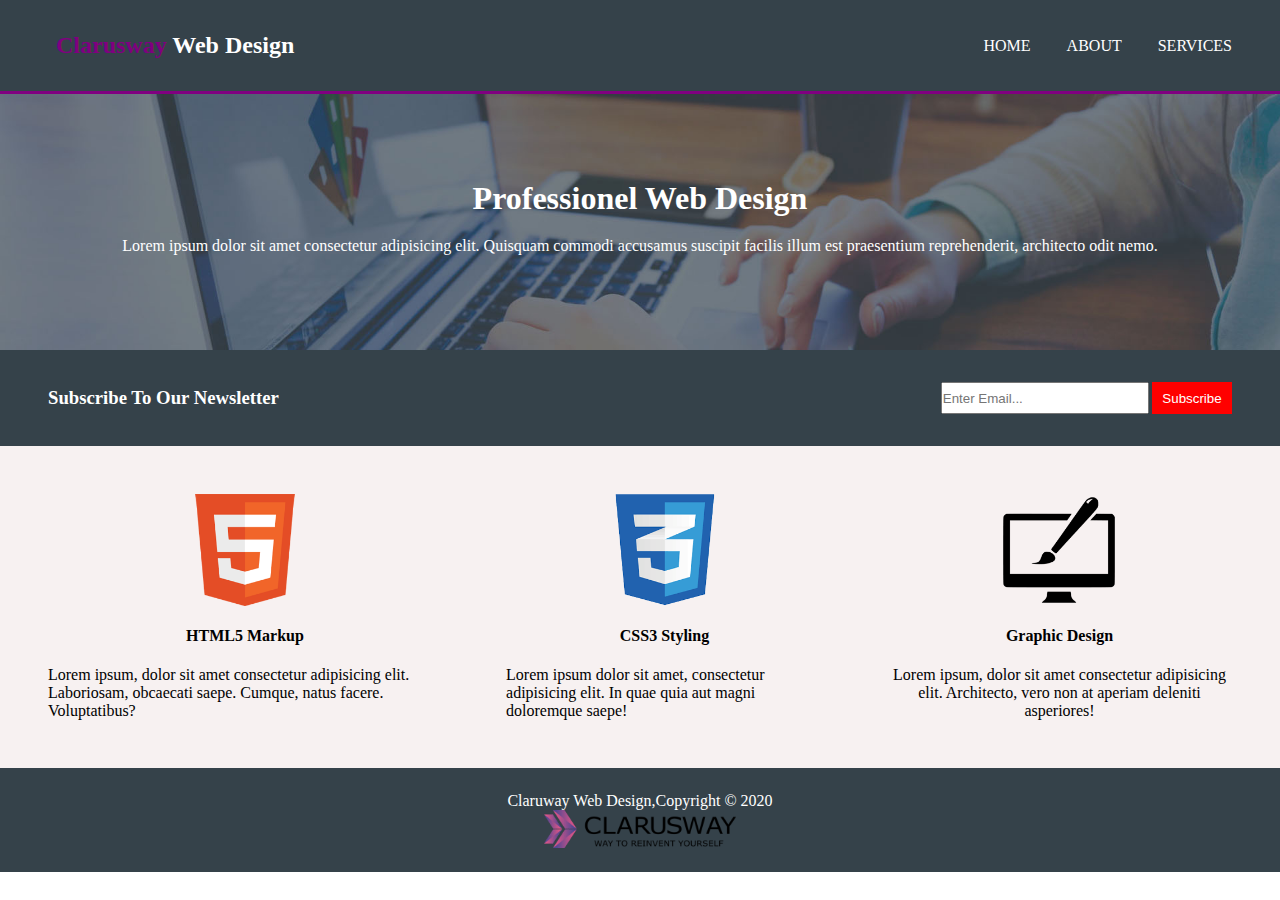
<file: index.html>
<!DOCTYPE html>
<html lang="en">
  <head>
    <meta charset="UTF-8" />
    <meta http-equiv="X-UA-Compatible" content="IE=edge" />
    <meta name="viewport" content="width=device-width, initial-scale=1.0" />
    <title>Clarusway Web Design</title>
    <link rel="stylesheet" href="index.css" />
  </head>
  <body>
    <div class="container">
      <div class="header">
        <div class="header--left">
          <h2><span>Clarusway</span> Web Design</h2>
        </div>
        <div class="header--right">
          <nav>
            <a href="./index.html"> HOME</a>
            <a href="./index1.html">ABOUT</a>
            <a href="./index2.html">SERVICES</a>
          </nav>
        </div>
      </div>
      <div class="main1">
        <h1>Professionel Web Design</h1>
        <p>
          Lorem ipsum dolor sit amet consectetur adipisicing elit. Quisquam
          commodi accusamus suscipit facilis illum est praesentium
          reprehenderit, architecto odit nemo.
        </p>
      </div>
      <div class="main2">
        <div class="main2--left">
          <h3>Subscribe To Our Newsletter</h3>
        </div>
        <div class="main2--right">
          <input type="email" name="" id="main2--right-input" placeholder="Enter Email..." />
          <input type="submit" value="Subscribe" id="main2--right-submit_btn"/>
        </div>
      </div>
      <div class="main3">
        <div class="main3--html">
          <img id="img_html" src="./images/logo_html.png" alt="html_logo" />
          <h4>HTML5 Markup</h4>
          <p id="main--p-tag">
            Lorem ipsum, dolor sit amet consectetur adipisicing elit.
            Laboriosam, obcaecati saepe. Cumque, natus facere. Voluptatibus?
          </p>
        </div>
        <div class="main3--css">
          <img id="img_css"src="./images/logo_css.png" alt="css_logo" />
          <h4>CSS3 Styling</h4>
          <p id="main--p-tag">
            Lorem ipsum dolor sit amet, consectetur adipisicing elit. In quae
            quia aut magni doloremque saepe!
          </p>
        </div>
        <div class="main3--graphic_design">
          <img id="img_graphic"src="./images/logo_brush.png" alt="graphic_logo" />
          <h4>Graphic Design</h4>
          <p id="main3--p-tag">
            Lorem ipsum, dolor sit amet consectetur adipisicing elit.
            Architecto, vero non at aperiam deleniti asperiores!
          </p>
        </div>
      </div>
    </div>
    <footer><p id="footer--content">Claruway Web Design,Copyright © 2020</p>
      <img id="footer--logo" src="./images/clarusway_logo.png" alt="clarusway_logo">
    </footer>
  </body>
  
</html>
</file>
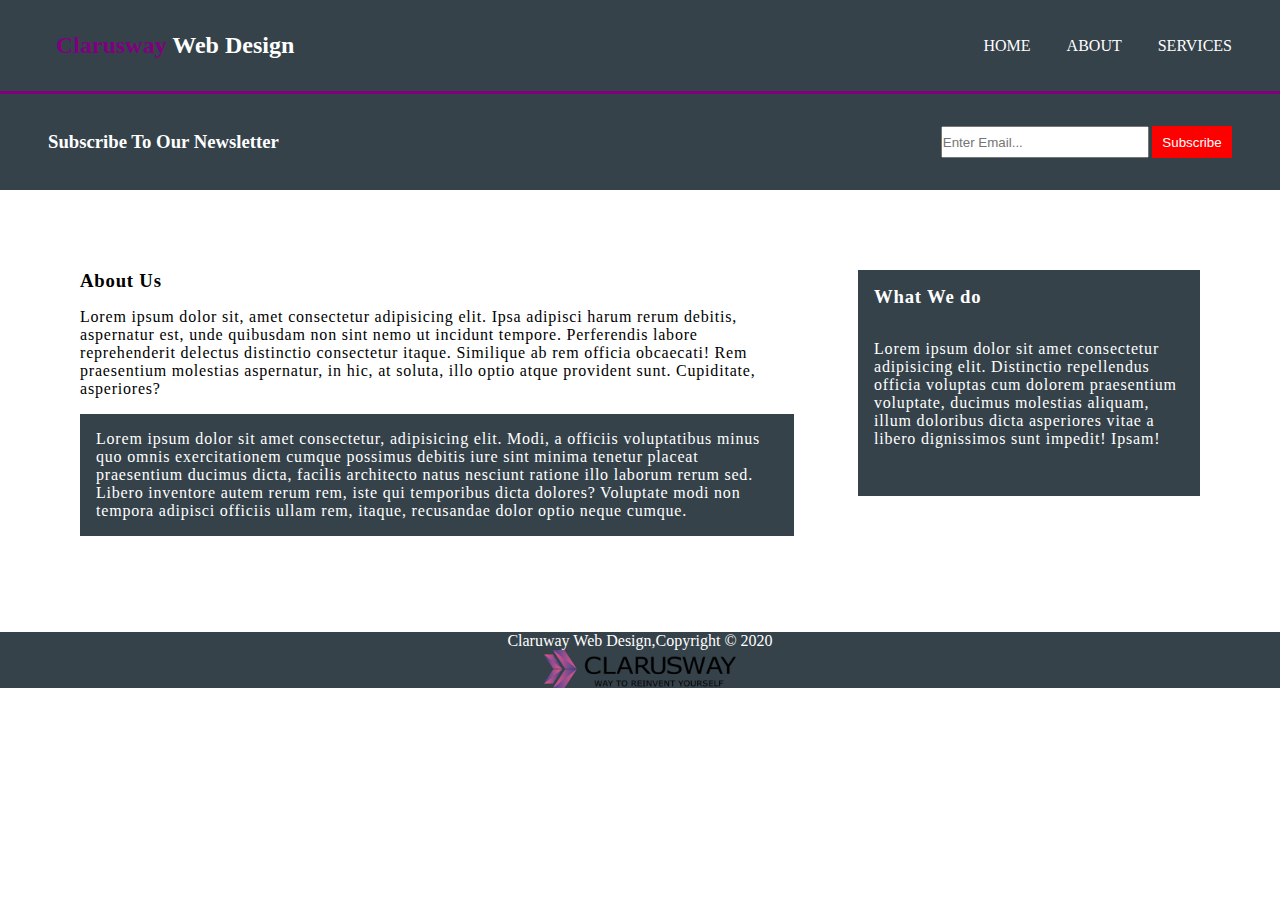
<file: index1.html>
<!DOCTYPE html>
<html lang="en">
  <head>
    <meta charset="UTF-8" />
    <meta http-equiv="X-UA-Compatible" content="IE=edge" />
    <meta name="viewport" content="width=device-width, initial-scale=1.0" />
    <title>About</title>
    <link rel="stylesheet" href="index1.css" />
  </head>
  <body>
    <div class="container">
      <div class="header">
        <div class="header--left">
          <h2><span>Clarusway</span> Web Design</h2>
        </div>
        <div class="header--right">
          <nav>
            <a href="./index.html">HOME</a>
            <a href="./index1.html">ABOUT</a>
            <a href="index2.html">SERVICES</a>
          </nav>
        </div>
      </div>
      <div class="main1">
        <div class="main1--left">
          <h3>Subscribe To Our Newsletter</h3>
        </div>
        <div class="main1--right">
          <input
            type="email"
            name=""
            id="main1--right-email-input"
            placeholder="Enter Email..."
          />
          <input
            type="submit"
            value="Subscribe"
            id="main1-right-submit-input"
          />
        </div>
      </div>
      <div class="main2">
        <div class="main2--about">
          <h3>About Us</h3>
          <p id="main2--about-content1">
            Lorem ipsum dolor sit, amet consectetur adipisicing elit. Ipsa
            adipisci harum rerum debitis, aspernatur est, unde quibusdam non
            sint nemo ut incidunt tempore. Perferendis labore reprehenderit
            delectus distinctio consectetur itaque. Similique ab rem officia
            obcaecati! Rem praesentium molestias aspernatur, in hic, at soluta,
            illo optio atque provident sunt. Cupiditate, asperiores?
          </p>
          <p id="main2--about-content2">
            Lorem ipsum dolor sit amet consectetur, adipisicing elit. Modi, a
            officiis voluptatibus minus quo omnis exercitationem cumque possimus
            debitis iure sint minima tenetur placeat praesentium ducimus dicta,
            facilis architecto natus nesciunt ratione illo laborum rerum sed.
            Libero inventore autem rerum rem, iste qui temporibus dicta dolores?
            Voluptate modi non tempora adipisci officiis ullam rem, itaque,
            recusandae dolor optio neque cumque.
          </p>
        </div>
        <div>
        <div class="main2-what-we-do">
            <h3>What We do</h3>
          <p id="main2--what-we-do-content">
            Lorem ipsum dolor sit amet consectetur adipisicing elit. Distinctio
            repellendus officia voluptas cum dolorem praesentium voluptate,
            ducimus molestias aliquam, illum doloribus dicta asperiores vitae a
            libero dignissimos sunt impedit! Ipsam!
          </p>
        </div>
        </div>
      </div>
      <div class="footer">
        <p id="footer--content">Claruway Web Design,Copyright © 2020</p>
        <img id="footer--logo" src="./images/clarusway_logo.png" alt="clarusway_logo"/>
      </div>
    </div>
  </body>
</html>
</file>
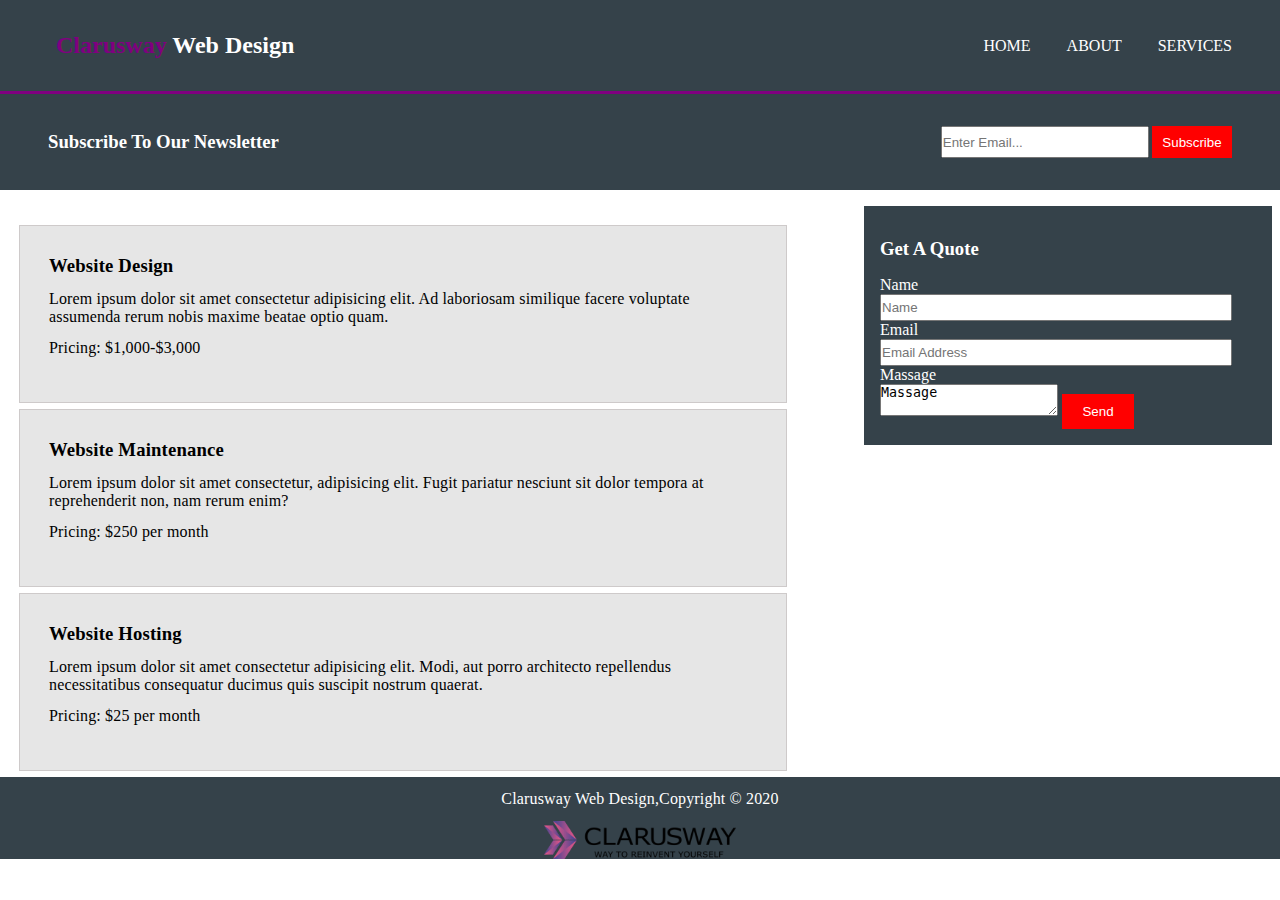
<file: index2.html>
<!DOCTYPE html>
<html lang="en">
  <head>
    <meta charset="UTF-8" />
    <meta http-equiv="X-UA-Compatible" content="IE=edge" />
    <meta name="viewport" content="width=device-width, initial-scale=1.0" />
    <title>Services</title>
    <link rel="stylesheet" href="index2.css" />
  </head>
  <body>
    <div class="container">
        <div class="header">
          <div class="header--left">
              <h2><span>Clarusway</span> Web Design</h2>
            </div>
            <div class="header--right">
              <nav>
                <a href="./index.html">HOME</a>
                <a href="./index1.html">ABOUT</a>
                <a href="./index2.html">SERVICES</a>
              </nav>
            </div>
        </div>
        <div class="main1">
            <div class="main1--left">
              <h3>Subscribe To Our Newsletter</h3>
            </div>
            <div class="main1--right">
              <input type="email" name="" id="main1--right-email-input" placeholder="Enter Email..."/>
              <input type="submit" value="Subscribe" id="main1-right-submit-input"/>
            </div>
        </div>
      <div class="main2">
            <div class="main2-services">
                <div class="main2--design">
                    <h3>Website Design</h3>
                        <p>
                        Lorem ipsum dolor sit amet consectetur adipisicing elit. Ad
                         laboriosam similique facere voluptate assumenda rerum nobis maxime
                        beatae optio quam.
                    </p>
                    <p>Pricing: $1,000-$3,000</p>
                </div>
                <div class="main2--maintenance">
                    <h3>Website Maintenance</h3>
                     <p>
                    Lorem ipsum dolor sit amet consectetur, adipisicing elit. Fugit
                    pariatur nesciunt sit dolor tempora at reprehenderit non, nam
                    rerum enim?
                    </p>
                    <p>Pricing: $250 per month</p>
                </div>    
                <div class="main2--hosting">
                    <h3>Website Hosting</h3>
                    <p>
                     Lorem ipsum dolor sit amet consectetur adipisicing elit. Modi,
                    aut porro architecto repellendus necessitatibus consequatur
                    ducimus quis suscipit nostrum quaerat.
                    </p>
                    <p>Pricing: $25 per month</p>
                </div>
            </div>
            <div class="main2--form">
                <div class="main2--form-content">
                <h3>Get A Quote</h3>
                <form action="">
                <label for="name">Name</label><br>
                <input type="text" name="name" id="main1--form-name" placeholder="Name"><br>
                <label for="email">Email</label><br>
                <input type="email" name="email" id="main1--form-email" placeholder="Email Address"><br>
                <label for="main1--form-textarea">Massage</label><br>
                <textarea name="massage" id="main1--form-textarea">Massage</textarea>
                <input type="submit" value="Send" id="main1--form-submit-btn">
                </form>
                </div>
              </div>
          </div>
        <div class="footer">
            <p id="footer--content">Clarusway Web Design,Copyright © 2020</p>
            <img id="footer--logo" src="./images/clarusway_logo.png" alt="clarusway_logo"/>
        </div>
    </div>
  </body>
</html>
</file>
<file: index.css>
*{
    margin: 0;
    padding: 0;
    box-sizing: border-box;
}
.container{
   width: 100%;
   height: 100%;

}
.header{
    background-color:rgb(53,66,74);
    border-bottom: 0.2rem solid purple;
    display: flex;
    justify-content: space-between;
    padding: 2rem;
}
.header--left{
    display: flex;
    align-items: center;
    justify-content: flex-start;
    color: white;
    margin-left: 1.5rem;
}

.header--right{
    display: flex;
    justify-content: flex-end;
    align-items: center;
}
span{
    color:purple ;
}
nav a{
    color: white;
    text-decoration: none;
    margin:1rem;
}
nav a:active {
    color: purple;
}
.main1{
    background-image: url(./images/showcase.jpeg);
    background-position: center;
    background-repeat: no-repeat;
    background-size: cover;
    display: flex;
    flex-direction: column;
    justify-content: center;
    align-items: center;
    height: 100%;
    color: white;
    line-height: 3rem;
    padding: 5rem;
}
.main2{
    background-color: rgb(53,66,74);
    display: flex;
    justify-content: space-between;
    padding: 2rem;
}
.main2--left,.main2--right{
    color: white;
    margin: 0 1rem 0 1rem;
    display: flex;
    justify-content: center;
    align-items: center;

}
#main2--right-submit_btn{
    width: 5rem;
    height: 2rem;
    background-color: red;
    color: white;
    border: none;
    margin-left: 0.2rem;
}
#main2--right-input{
    width: 13rem;
    height: 2rem ;
}
.main3{
    background-color: rgb(247, 241, 241);
    display: flex;
    justify-content: center;
    align-items: center;
    padding: 1rem;
}
.main3--html,.main3--css,.main3--graphic_design{
    display: flex;
    flex-direction: column;
    justify-content: center;
    align-items: center;
    padding: 2rem;
}
#img_html,#img_css,#img_graphic{
    width: 7rem;
}
footer{
    background-color: rgb(53,66,74);
    display: flex;
    flex-direction: column;
    justify-content: center;
    align-items: center;
    padding: 1.5rem;
}
#footer--content{
    color: white;
}
h4{
    margin: 1.3rem ;
}
#main3--p-tag{
    text-align: center;
}
#footer--logo{
    width: 12rem;
}
@media (max-width: 650px){
.header{
justify-content:center;
flex-direction: column;
padding: 1rem;
}   
.header--left,.header--right{
justify-content: center;
margin: 5px;
}
.main1{
    padding:2rem;
}
.main2{
justify-content:center;
flex-direction: column;
padding: 1rem;
}   
.main2--left,.main2--right{
justify-content: center;
margin: 5px;
}
.main3{
display: flex;
flex-direction: column; 
}
.main1 p{
text-align: center;
}
#img_html,#img_css,#img_graphic{
width: 5rem;
}
footer{
padding: 1rem;
}
}
</file>
<file: index1.css>
*{
    margin: 0;
    padding: 0;
    box-sizing: border-box;
}
.container{
    width: 100%;
}
.header{
    background-color:rgb(53,66,74);
    border-bottom: 0.2rem solid purple;
    display: flex;
    justify-content: space-between;
    padding: 2rem;
}
.header--left{
    display: flex;
    align-items: center;
    justify-content: flex-start;
    color: white;
    margin-left: 1.5rem;
}

.header--right{
    display: flex;
    justify-content: flex-end;
    align-items: center;
}
span{
    color:purple ;
}
nav a{
    color: white;
    text-decoration: none;
    margin:1rem;
}
nav a:active {
    color: purple;
}
.main1{
    background-color: rgb(53,66,74);
    display: flex;
    justify-content: space-between;
    padding: 2rem;
}
.main1--left,.main1--right{
    color: white;
    margin: 0 1rem 0 1rem;
    display: flex;
    justify-content: center;
    align-items: center;

}
#main1-right-submit-input{
    width: 5rem;
    height: 2rem;
    background-color: red;
    color: white;
    border: none;
    margin-left: 0.2rem;
}
#main1--right-email-input{
    width: 13rem;
    height: 2rem ;
}
.main2{
   display: flex;
    letter-spacing: 0.05rem;
    padding: 3rem;
}
.main2-what-we-do,.main2--about{
    margin:2rem ;
}
.main2--about p{
    margin:1rem 0 ;
}
#main2--about-content2,.main2-what-we-do{
    background-color:  rgb(53,66,74);
    color: white;
    padding: 1rem;
}
.main2-what-we-do {
 padding: 1rem;
}
.main2-what-we-do p{
    margin: 2rem  0rem 2rem 0 ;
}
.footer{
    background-color: rgb(53,66,74);
    display: flex;
    flex-direction: column;
    justify-content: center;
    align-items: center;
}
#footer--content{
    color: white;
}
#footer--logo{
    width: 12rem;
}
@media (max-width: 650px){
.header{
    justify-content:center;
    flex-direction: column;
    padding: 1rem;

    }   
.header--left,.header--right{
    justify-content: center;
    margin: 5px;
        }
.main1{
    justify-content:center;
    flex-direction: column;
    padding: 1rem;
    }   
.main1--left,.main1--right{
    justify-content: center;
    margin: 5px;
    }
body{
    font-size: smaller;
    }
.main2{
    display: flex;
    flex-direction: column;
    padding: 2rem;
}
.main2-what-we-do,.main2--about{
    margin:3rem ;
}
}
</file>
<file: index2.css>
*{
    margin: 0;
    padding: 0;
    box-sizing: border-box; 
}
.container{
    width: 100%;
}
.header{
    background-color:rgb(53,66,74);
    border-bottom: 0.2rem solid purple;
    display: flex;
    justify-content: space-between;
    padding: 2rem;
}
.header--left{
    display: flex;
    align-items: center;
    justify-content: flex-start;
    color: white;
    margin-left: 1.5rem;
}

.header--right{
    display: flex;
    justify-content: flex-end;
    align-items: center;
}
span{
    color:purple ;
}
nav a{
    color: white;
    text-decoration: none;
    margin:1rem;
}
nav a:active {
    color: purple;
}
.main1{
    background-color: rgb(53,66,74);
    display: flex;
    justify-content: space-between;
    padding: 2rem;
}
.main1--left,.main1--right{
    color: white;
    margin: 0 1rem 0 1rem;
    display: flex;
    justify-content: center;
    align-items: center;

}
#main1-right-submit-input{
    width: 5rem;
    height: 2rem;
    background-color: red;
    color: white;
    border: none;
    margin-left: 0.2rem;
}
#main1--right-email-input{
    width: 13rem;
    height: 2rem ;
}
.main2{
    display: flex;
    justify-content: space-between;
    
}
.main2-services{
    margin: 2rem 2rem 0.2rem 1rem;
    display: grid;
    grid-template-rows: 11.5rem 11.5rem 11.5rem;
}
.main2--design,.main2--maintenance,.main2--hosting{
    background-color: rgb(230,230,230) ;
    border: 0.1rem solid rgb(206, 202, 202) ;
    margin: 0.2rem;
    padding: 1rem 1rem;
    width: 100%;
    overflow-y: auto;
}
.main2-services h3,p{
    margin: 0.8rem 0.8rem;
    letter-spacing: 0.01rem;
}

.main2--form-content{
    background-color:rgb(53,66,74);
    margin: 1rem 0.5rem 0 3rem;
    padding: 1rem 2.5rem 1rem 1rem;
}
.main2--form-content h3{
    color: white;
    margin: 1rem 0 ;
}
label{
    color: white;
}
#main1--form-name,#main1--form-email{
    width: 22rem;
    height: 1.7rem;
}
#main1--form-submit-btn{
    background-color: red;
    border: none;
    width: 4.5rem;
    height: 2.2rem;
    color: white;
}
.footer{
    background-color: rgb(53,66,74);
    display: flex;
    flex-direction: column;
    justify-content: center;
    align-items: center;
}
#footer--content{
    color: white;
}
#footer--logo{
    width: 12rem;
}
@media (max-width: 850px){
.header{
    justify-content:center;
    flex-direction: column;
    padding: 1rem;
}   
.header--left,.header--right{
    justify-content: center;
     margin: 5px;
}
.main1{
    justify-content:center;
    flex-direction: column;
    padding: 1rem;
}   
.main1--left,.main1--right{
    justify-content: center;
    margin: 5px;
 }
body{
    font-size: smaller;
}
.main2--design,.main2--maintenance,.main2--hosting{
    overflow-y: auto;
    padding: 0.5rem;
}
.main2{
    flex-direction: column;
    justify-content: center;
    align-items: center;
    padding: 1rem 1rem ;
}
#main1--form-name,#main1--form-email,#main1--form-textarea{
    width: 15rem;
}
.main2--form-content{
  
    margin: 1rem;
    padding: 1rem 2.5rem 1rem 1rem;
}
}
</file>
